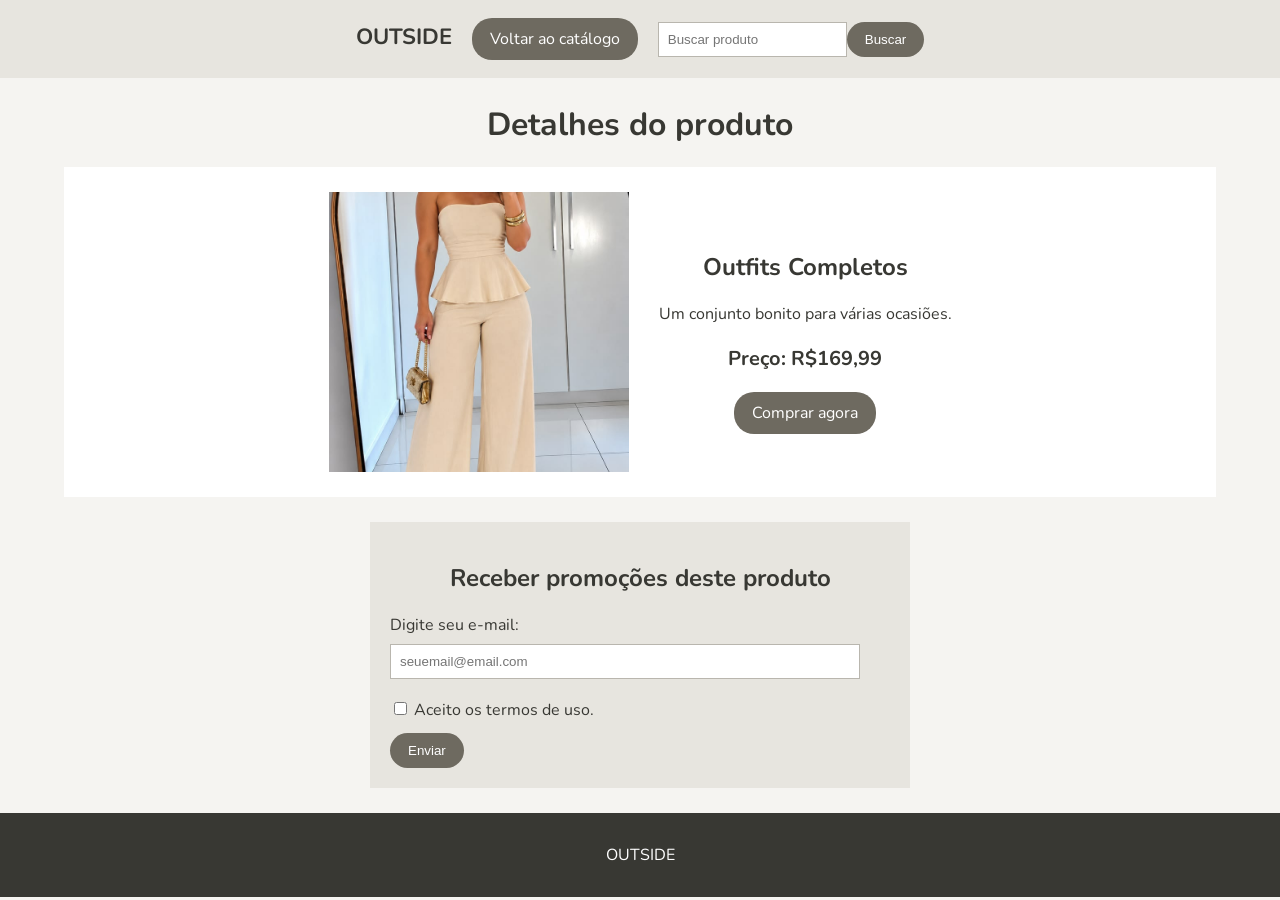
<file: detalhes-1.html>
<!DOCTYPE html>
<html lang="pt-BR">
<head><meta charset="UTF-8"><meta name="viewport" content="width=device-width, initial-scale=1.0"><title>Lançamentos da Semana - OUTSIDE</title><link href="https://fonts.googleapis.com/css2?family=Nunito:wght@400;700&display=swap" rel="stylesheet"><link rel="stylesheet" href="css/estilo.css"></head>
<body>
    <header class="barra-navegacao"><a class="nome-loja" href="index.html">OUTSIDE</a><a class="botao-voltar" href="catalogo.html">Voltar ao catálogo</a><form class="busca" action="#" method="get"><input type="search" placeholder="Buscar produto"><button type="submit">Buscar</button></form></header>
    <main class="container"><h1 class="titulo-pagina">Detalhes do produto</h1><section class="produto-detalhe"><img class="imagem-detalhe" src="branca.jpg" alt="Outfits Completos"><div class="informacoes-produto"><h2>Outfits Completos</h2><p>Um conjunto bonito para várias ocasiões.</p><p class="preco">Preço: R$169,99</p><a class="botao botao-comprar" href="#">Comprar agora</a></div></section>
        <section class="formulario-promocoes"><h2>Receber promoções deste produto</h2><form action="#mensagem" method="get"><label for="email">Digite seu e-mail:</label><br><input type="email" id="email" name="email" placeholder="seuemail@email.com" required><label class="termos"><input type="checkbox" required> Aceito os termos de uso.</label><button type="submit">Enviar</button></form><p id="mensagem" class="mensagem-sucesso">E-mail cadastrado com sucesso!</p></section></main>
    <footer class="rodape"><p>OUTSIDE</p></footer>
</body></html>
</file>
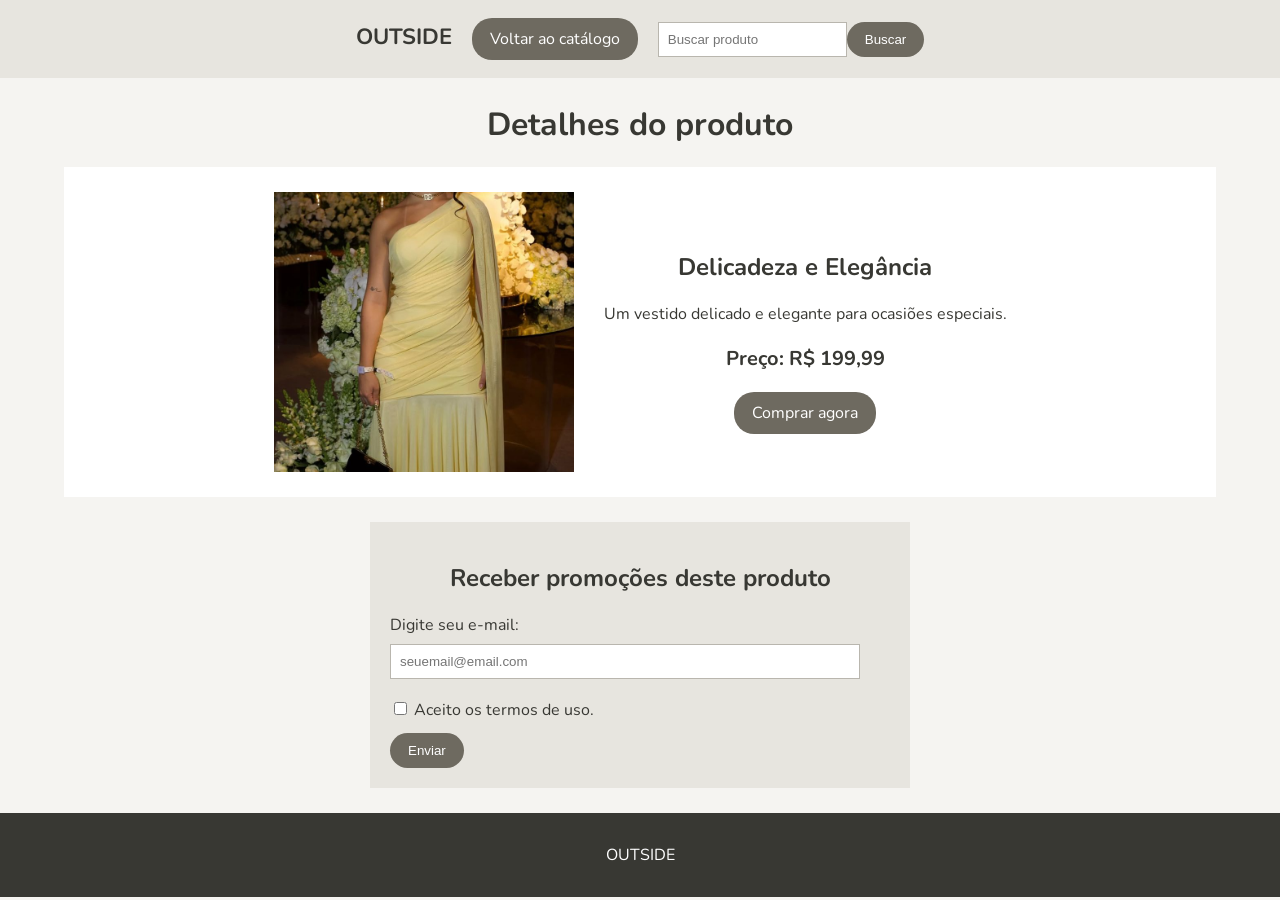
<file: detalhes-2.html>
<!DOCTYPE html>
<html lang="pt-BR">
<head><meta charset="UTF-8"><meta name="viewport" content="width=device-width, initial-scale=1.0"><title> Delicadeza e Elegância - OUTSIDE</title><link href="https://fonts.googleapis.com/css2?family=Nunito:wght@400;700&display=swap" rel="stylesheet"><link rel="stylesheet" href="css/estilo.css"></head>
<body>
    <header class="barra-navegacao"><a class="nome-loja" href="index.html">OUTSIDE</a><a class="botao-voltar" href="catalogo.html">Voltar ao catálogo</a><form class="busca" action="#" method="get"><input type="search" placeholder="Buscar produto"><button type="submit">Buscar</button></form></header>
    <main class="container"><h1 class="titulo-pagina">Detalhes do produto</h1><section class="produto-detalhe"><img class="imagem-detalhe" src="amarelo.jpg" alt="Delicadeza e Elegância"><div class="informacoes-produto"><h2>Delicadeza e Elegância
    </h2><p>Um vestido delicado e elegante para ocasiões especiais.</p><p class="preco">Preço: R$ 199,99</p><a class="botao botao-comprar" href="#">Comprar agora</a></div></section>
        <section class="formulario-promocoes"><h2>Receber promoções deste produto</h2><form action="#mensagem" method="get"><label for="email">Digite seu e-mail:</label><br><input type="email" id="email" name="email" placeholder="seuemail@email.com" required><label class="termos"><input type="checkbox" required> Aceito os termos de uso.</label><button type="submit">Enviar</button></form><p id="mensagem" class="mensagem-sucesso">E-mail cadastrado com sucesso!</p></section></main>
    <footer class="rodape"><p>OUTSIDE</p></footer>
</body></html>
</file>
<file: css/estilo.css>
/* Estilos simples da loja Viva Moda */
body { margin: 0; font-family: 'Nunito', Arial, sans-serif; background-color: #f5f4f1; color: #383833; }

/* Página inicial */
.inicio { min-height: 100vh; background-image: url('../imagens/fundo.jpg'); background-size: cover; background-position: center; }
.cabecalho-inicio { padding: 25px; background-color: #e7e5df; text-align: center; }
.logo { color: #383833; font-size: 36px; font-weight: bold; text-decoration: none; text-transform: uppercase; }
.logo span { text-shadow: 2px 2px 3px #b9b6ae; }
.logo .letra-diferente { color: #7c7568; }
.caixa-inicio { width: 60%; max-width: 600px; margin: 100px auto; padding: 35px; background-color: #faf9f6; border: 2px solid #b9b6ae; border-radius: 20px; text-align: center; }
.botao-grande { display: inline-block; margin-top: 15px; padding: 18px 35px; border-radius: 25px; background-color: #6e6a60; color: white; font-size: 20px; text-decoration: none; }

/* Barra de navegação */
.barra-navegacao { padding: 18px; background-color: #e7e5df; text-align: center; }
.nome-loja { margin-right: 20px; color: #383833; font-size: 22px; font-weight: bold; text-decoration: none; }
.botao-voltar, button, .botao { display: inline-block; padding: 10px 18px; border: none; border-radius: 20px; background-color: #6e6a60; color: white; text-decoration: none; cursor: pointer; }
.busca { display: inline-block; margin-left: 20px; }
input { padding: 9px; border: 1px solid #b9b6ae; }

/* Catálogo */
.container { width: 90%; margin: 25px auto; }
.titulo-pagina { text-align: center; }
.grade-produtos { display: grid; grid-template-columns: repeat(2, 1fr); gap: 20px; }
.card-produto { padding: 12px; border: 1px solid #dedbd3; background-color: white; text-align: center; }
.card-produto img { width: 100%; height: 220px; object-fit: cover; }
.card-produto h2 { margin-bottom: 5px; font-size: 20px; }
.card-produto p { min-height: 24px; }

/* Página de detalhes */
.produto-detalhe { display: flex; align-items: center; justify-content: center; gap: 30px; padding: 25px; background-color: white; text-align: center; }
.imagem-detalhe { width: 300px; height: 280px; object-fit: cover; transition: transform 0.5s; }
.imagem-detalhe:hover { transform: scale(1.1); }
.preco { font-size: 20px; font-weight: bold; }
.botao-comprar { animation: piscar 1s infinite; }
@keyframes piscar { 50% { background-color: #383833; } }
.formulario-promocoes { width: 60%; max-width: 500px; margin: 25px auto; padding: 20px; background-color: #e7e5df; text-align: center; }
.formulario-promocoes form { text-align: left; }
.formulario-promocoes input[type="email"] { width: 90%; margin: 8px 0; }
.termos { display: block; margin: 12px 0; }
.mensagem-sucesso { display: none; color: #526447; font-weight: bold; }
.mensagem-sucesso:target { display: block; }
.rodape { padding: 15px; background-color: #383833; color: white; text-align: center; }

@media (max-width: 700px) {
    .caixa-inicio, .formulario-promocoes { width: 80%; }
    .grade-produtos { grid-template-columns: repeat(2, 1fr); }
    .produto-detalhe { flex-direction: column; }
    .barra-navegacao { line-height: 2.5; }
    .busca { margin-left: 0; }
}
</file>
